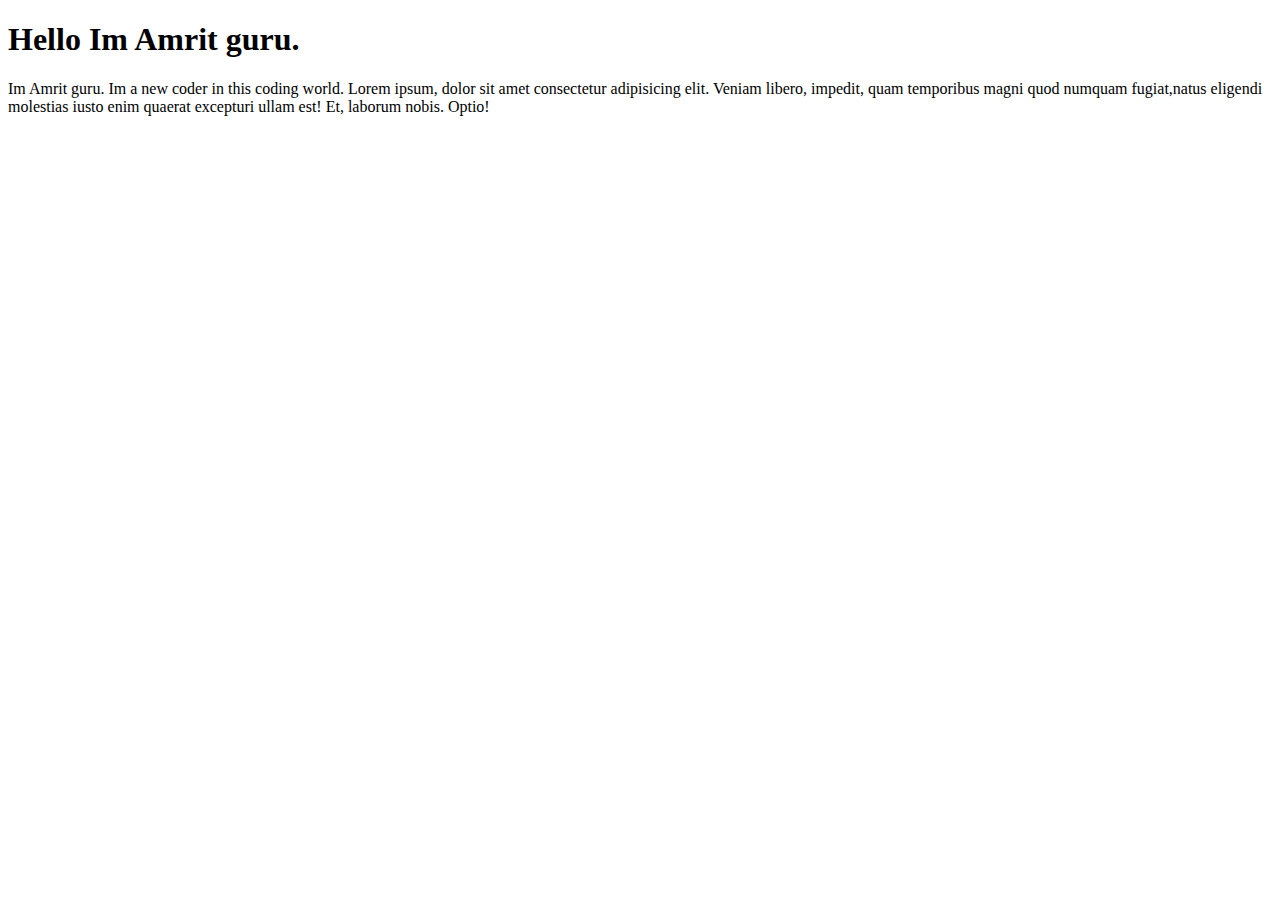
<file: index.html>
<!DOCTYPE html>
<html>
<head>
    <title> AMRIT GURU </title>
</head>
<body>
    <h1> Hello Im Amrit guru.</h1>
    <p>Im Amrit guru. Im a new coder in this coding world. Lorem ipsum, 
        dolor sit amet consectetur adipisicing elit. Veniam libero, impedit,
         quam temporibus magni quod numquam fugiat,natus eligendi molestias 
         iusto enim quaerat excepturi ullam est! Et, laborum nobis. Optio!</p>
</body>
</html>
</file>
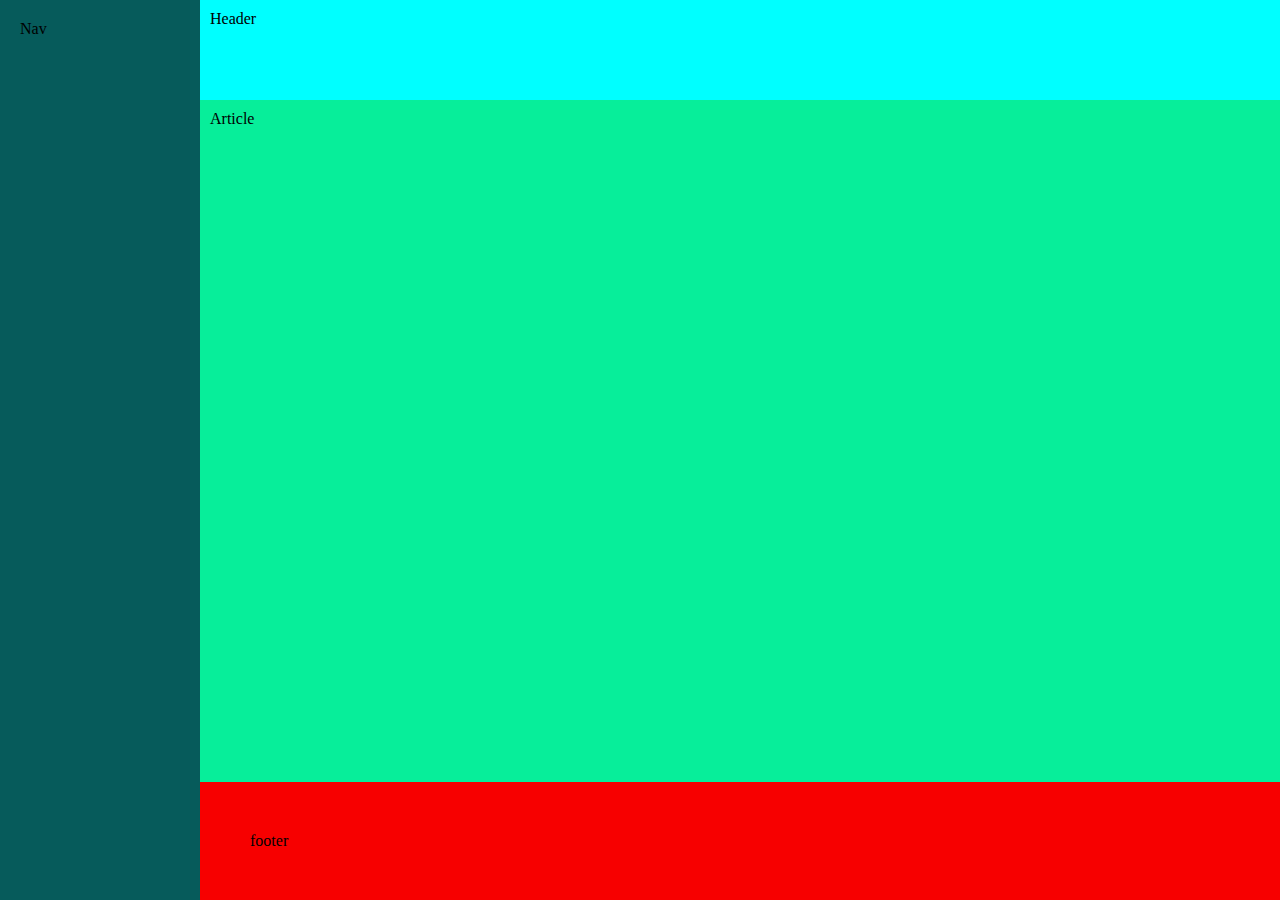
<file: 1header.nav.html>
<!DOCTYPE html>
<html lang="en">
<head>
    <title>header.foooter.nav</title>
    <style>
        body{
            margin: 0;
        }
        .container {
            display: grid;
            grid-template-areas: "nav header" "nav article" "nav footer";
            grid-template-columns: 200px 1fr;
            grid-template-rows: 100px 1fr;
            height: 100vh;
        }
        nav{
            grid-area: nav ;
            background-color: rgb(6, 91, 91);
            text-align: left;
            padding: 20px;
            
        }
        header{
            grid-area: header ;
            background-color: aqua;
            text-align: left;
            padding: 10px;
        }
        
        article{
            grid-area: article ;
            background-color: rgb(7, 238, 154);
            text-align: left;
            padding: 10px;
            
        }
        footer{
            grid-area: footer ;
            background-color: rgb(247, 0, 0);
            text-align: left;
            padding: 50px;
        }

        
       
    </style>
</head>
<body>
    <div class="container">
        <nav>Nav</nav>
        <header>Header</header>
        <article>Article</article>
        <footer>footer</footer> 
    </div> 
</body>

</html>
</file>
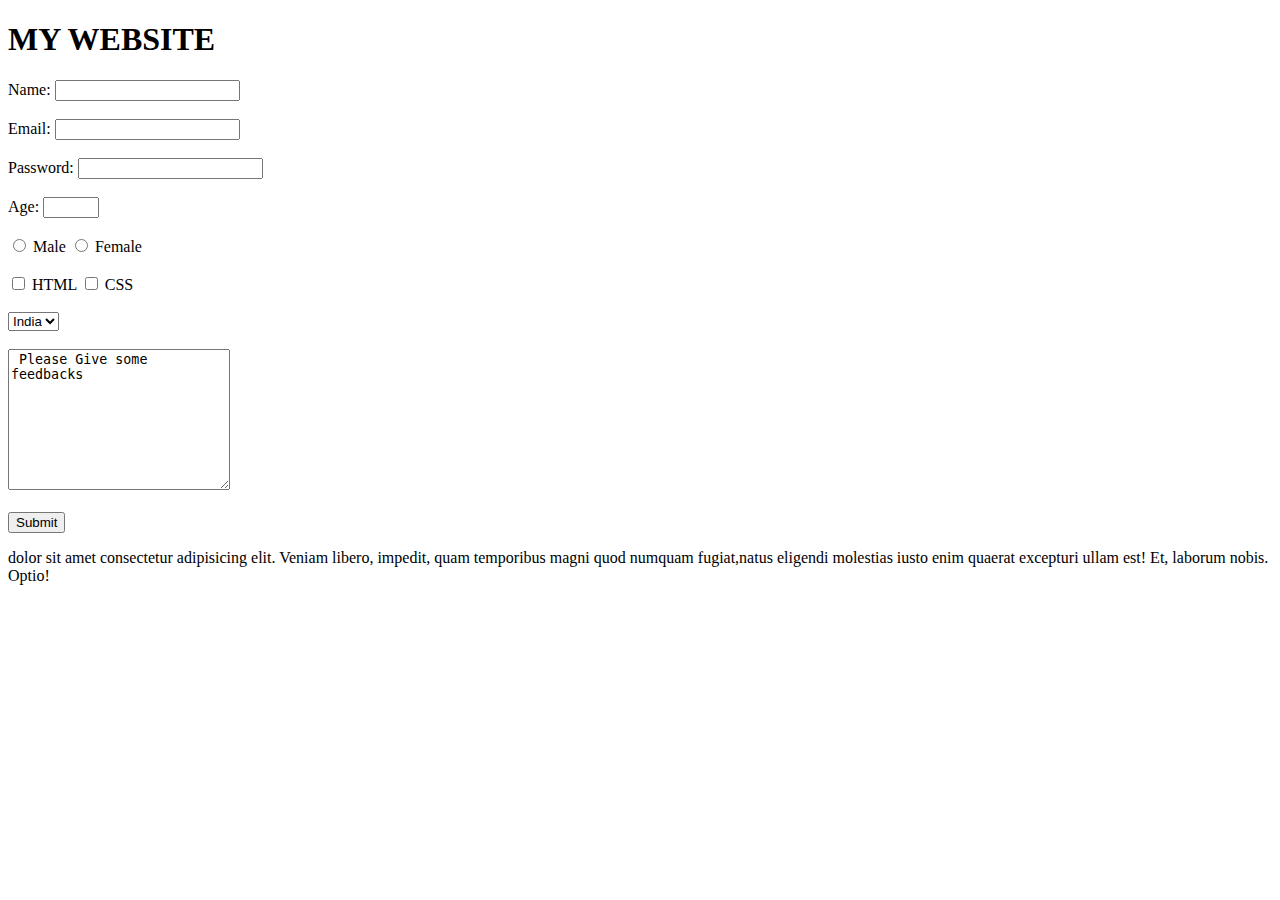
<file: 3rdweb.html>
<!DOCTYPE html>
<html>
<head>
    <title> my_website </title>
</head>
<body>
    <h1> MY WEBSITE </h1>
    <form>
        <label for="name">Name:</label>
        <input type="text" id="name" name="username" >

        <br><br>
        
        <label for="email">Email:</label>
        <input type="email" id="email" name="useremail">
        
        <br><br>

        <label for="password">Password:</label>
        <input type="password" id="password" name="userpass">
    
        <br><br>

        <label for="age">Age:</label>
        <input type="number" id="age" name="userage" min="1" max="90">

        <br><br>

        <input type="radio" name="gender" value="male"> Male
        <input type="radio" name="gender" value="female"> Female

        <br><br>

        <input type="checkbox" name="skills" value="HTML"> HTML
        <input type="checkbox" name="skills" value="CSS"> CSS

        <br><br>

        <select name="country">
            <option value="India">India</option>
            <option value="USA">USA</option>
        </select>

        <br><br>

        <textarea name="message" rows="9" cols="25"> Please Give some feedbacks</textarea>        
       
        <br><br>
        

        <input type="Submit" value="Submit">
        
        

 
    
    
    </form>
      <p> dolor sit amet consectetur adipisicing elit. Veniam libero, impedit,
         quam temporibus magni quod numquam fugiat,natus eligendi molestias 
         iusto enim quaerat excepturi ullam est! Et, laborum nobis. Optio!</p>
</body>
</html>
</file>
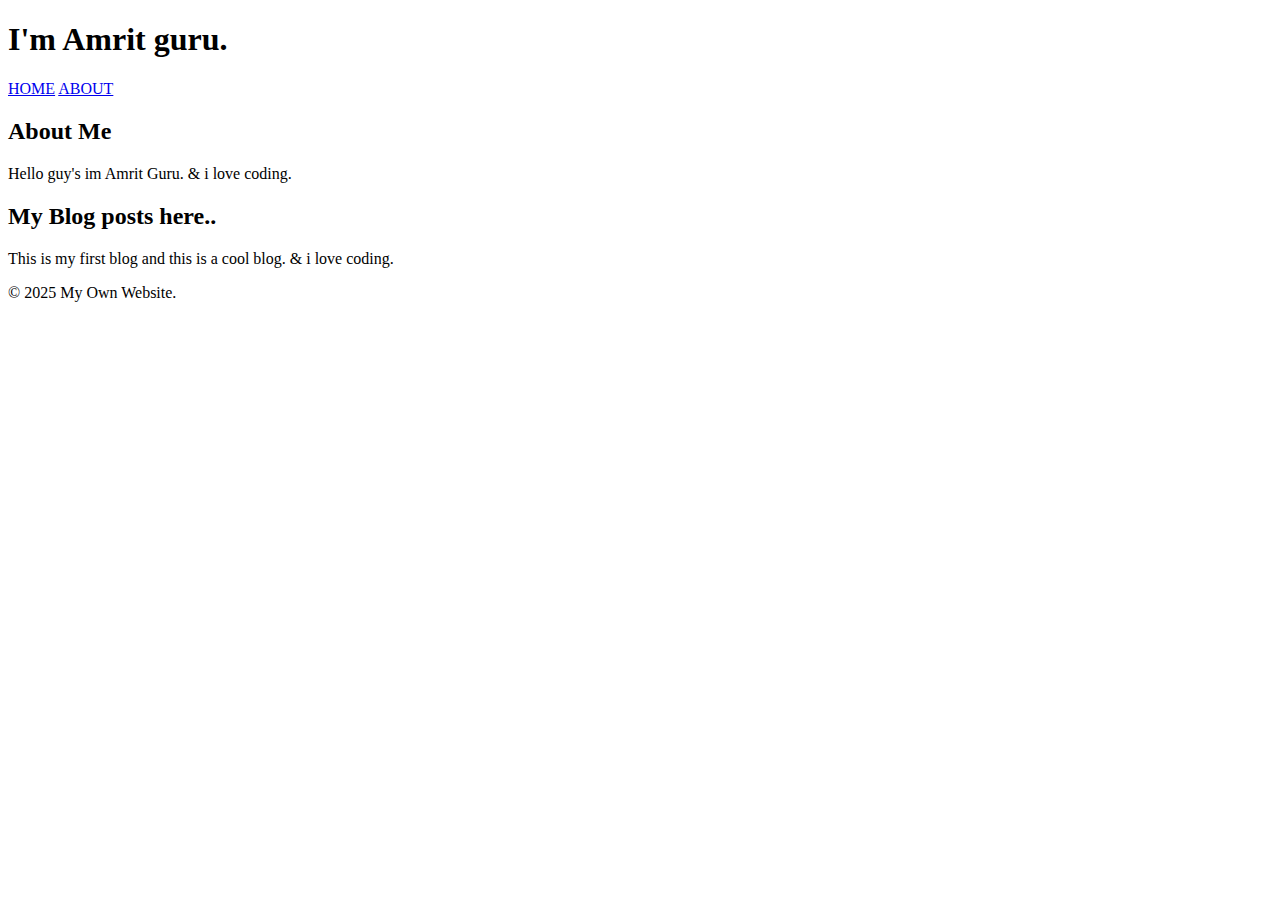
<file: 4th.html>
<!DOCTYPE html>
<html>
<head>
    <title> AMRIT GURU </title>
</head>
<body>
    <header>
    <h1> I'm Amrit guru.</h1>
    <nav> 
        <a href="#">HOME</a>
        <a href="#">ABOUT</a>
    </nav>
    </header>
    
    <main>
        <section>
            <h2>About Me</h2>
            <p> Hello guy's im Amrit Guru. & i love coding.</p>
        </section>

        <article>
            <h2>My Blog posts here..</h2>
            <p> This is my first blog and this is a cool blog. & i love coding.</p>
        </article>
    </main>

    <footer>
        <p>&copy; 2025 My Own Website.</p>
    </footer>


</body>
</html>
</file>
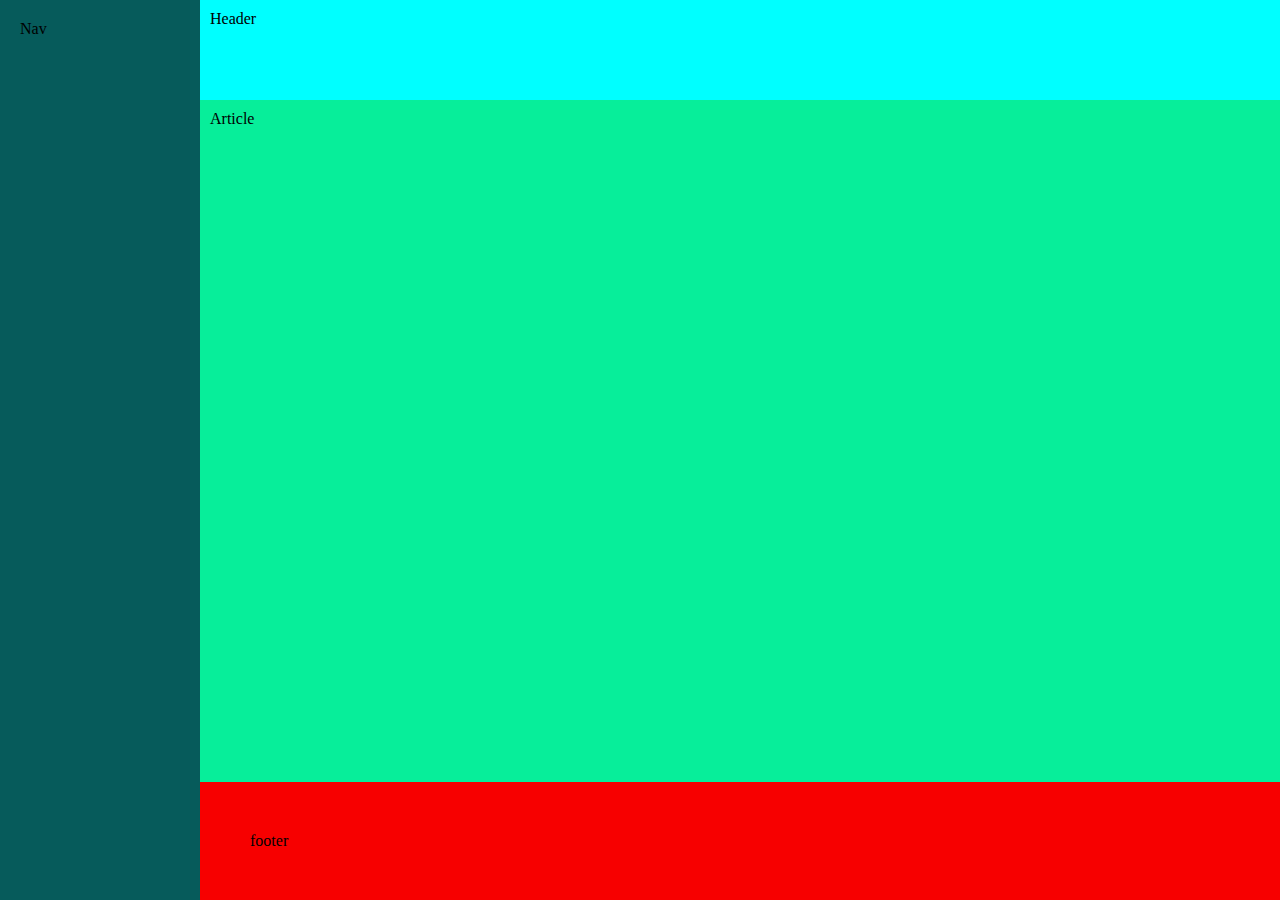
<file: `header.nav.html>
<!DOCTYPE html>
<html lang="en">
<head>
    <title>header.foooter.nav</title>
    <style>
        body{
            margin: 0;
        }
        .container {
            display: grid;
            grid-template-areas: "nav header" "nav article" "nav footer";
            grid-template-columns: 200px 1fr;
            grid-template-rows: 100px 1fr;
            height: 100vh;
        }
        nav{
            grid-area: nav ;
            background-color: rgb(6, 91, 91);
            text-align: left;
            padding: 20px;
            
        }
        header{
            grid-area: header ;
            background-color: aqua;
            text-align: left;
            padding: 10px;
        }
        
        article{
            grid-area: article ;
            background-color: rgb(7, 238, 154);
            text-align: left;
            padding: 10px;
            
        }
        footer{
            grid-area: footer ;
            background-color: rgb(247, 0, 0);
            text-align: left;
            padding: 50px;
        }

        
       
    </style>
</head>
<body>
    <div class="container">
        <nav>Nav</nav>
        <header>Header</header>
        <article>Article</article>
        <footer>footer</footer> 
    </div> 
</body>
</html>
</file>
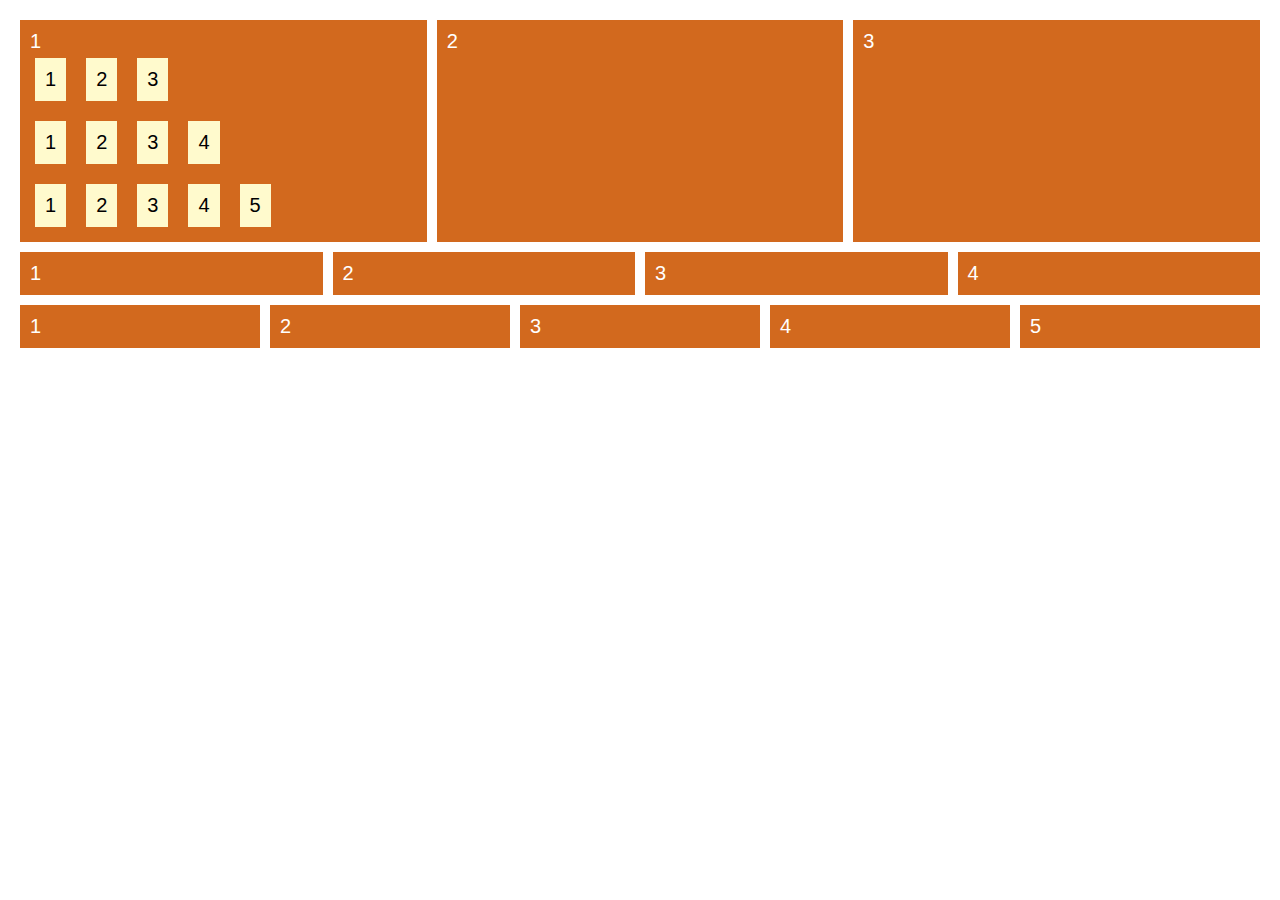
<file: flexbox.1.html>
<!DOCTYPE html>
<html lang="en">
<head>
  <meta charset="UTF-8" />
  <meta name="viewport" content="width=device-width, initial-scale=1.0"/>
  <title>Flexbox Task</title>
  <style>
    body {
      margin: 0;
      padding: 20px;
      font-family: sans-serif;
      background: white;
    }

    .container {
      display: flex;
      flex-wrap: wrap;
      gap: 10px;
    }

    .box {
      background-color: #d2691e;
      color: white;
      font-size: 20px;
      padding: 10px;
      flex-grow: 1;
    }

    .row {
      display: flex;
      gap: 10px;
      margin-bottom: 10px;
    }

    .nested {
      background-color: #fffacd;
      color: black;
      padding: 10px;
      margin: 5px;
      text-align: center;
    }

    .col {
      flex-direction: column;
    }

    .nested-container {
      display: flex;
      flex-direction: column;
      gap: 10px;
    }

    .nested-row {
      display: flex;
      gap: 10px;
    }
  </style>
</head>
<body>
  <div class="row">
    <div class="box" style="flex: 1">
      1
      <div class="nested-container">
        <div class="nested-row">
          <div class="nested">1</div>
          <div class="nested">2</div>
          <div class="nested">3</div>
        </div>
        <div class="nested-row">
          <div class="nested">1</div>
          <div class="nested">2</div>
          <div class="nested">3</div>
          <div class="nested">4</div>
        </div>
        <div class="nested-row">
          <div class="nested">1</div>
          <div class="nested">2</div>
          <div class="nested">3</div>
          <div class="nested">4</div>
          <div class="nested">5</div>
        </div>
      </div>
    </div>
    <div class="box" style="flex: 1">2</div>
    <div class="box" style="flex: 1">3</div>
  </div>

  <div class="row">
    <div class="box">1</div>
    <div class="box">2</div>
    <div class="box">3</div>
    <div class="box">4</div>
  </div>

  <div class="row">
    <div class="box">1</div>
    <div class="box">2</div>
    <div class="box">3</div>
    <div class="box">4</div>
    <div class="box">5</div>
  </div>
</body>
</html>
</file>
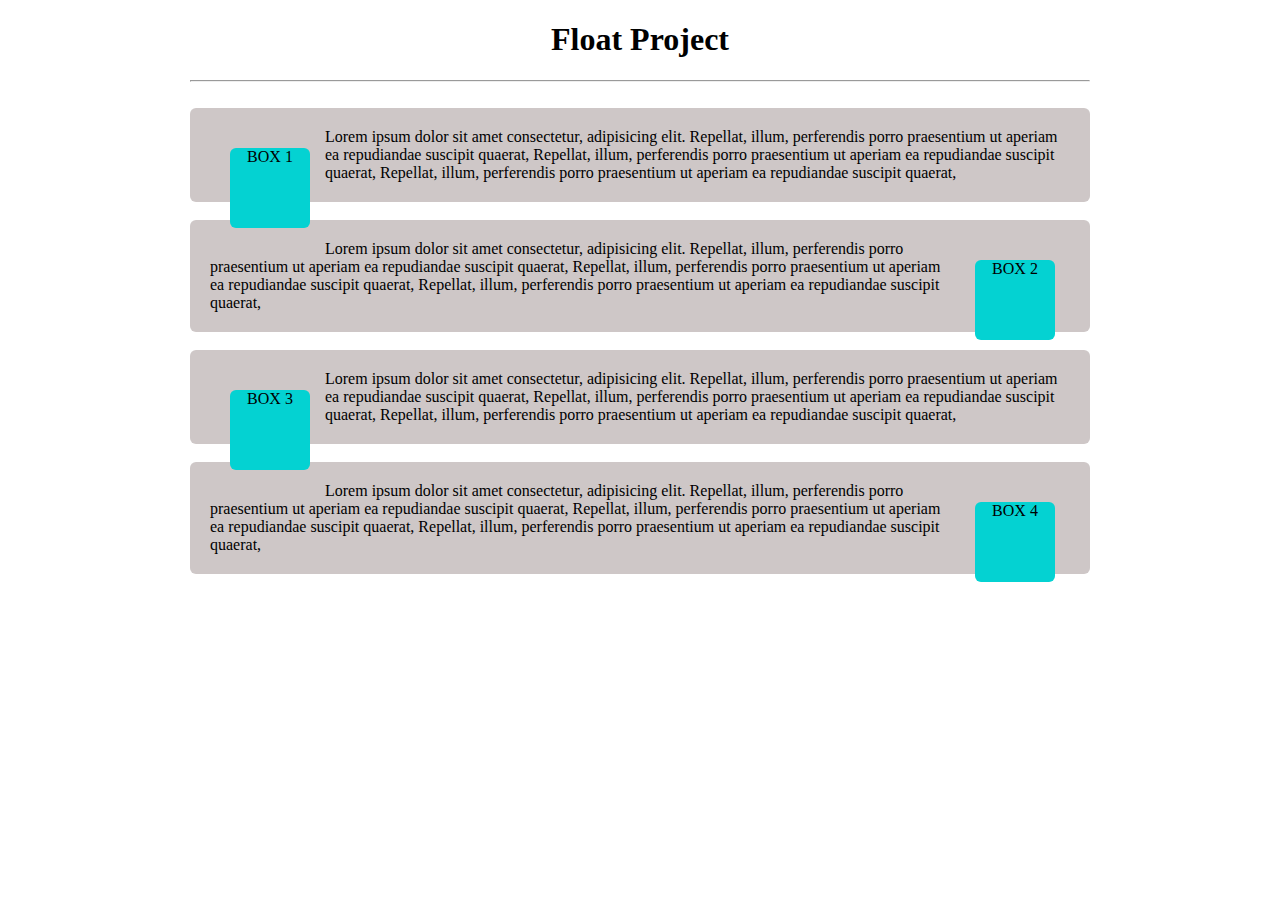
<file: float.html>
<!DOCTYPE html>
<html lang="en">
<head>
    <title>float</title>

    <style>
        h1{
            text-align: center;
        }
        body{
            margin: 0 auto;
            max-width: 900px;
            width: 90%;
        }
        
        .box-set,.box{
            border-radius: 6px;
        }
        .box-set{
            background: rgb(206, 199, 199);
            padding: 20px;
            
        }
        .box{
            text-align: calc();
            background: rgb(4, 210, 210);
            height: 80px;
            width: 80px;
            text-align: center;
            margin: 20px;
        }
        .box-1{
            float: left;
            margin-right: 15px;
            
        }
        .box-2{
            float: right;
            margin-right: 15px;
        }
        .box-3{
            float: left;
            margin-right: 15px;
        }
        .box-4{
            float: right;
            margin-right: 15px;
        }

    </style>
</head>
<body>
    <h1> Float Project </h1><hr><br>

    <div class="box-set"><div class="box box-1">BOX 1</div> Lorem ipsum dolor sit amet consectetur, adipisicing elit. 
        Repellat, illum, perferendis porro praesentium ut aperiam ea repudiandae suscipit quaerat, 
        Repellat, illum, perferendis porro praesentium ut aperiam ea repudiandae suscipit quaerat, 
        Repellat, illum, perferendis porro praesentium ut aperiam ea repudiandae suscipit quaerat, 
        </div><br>

    <div class="box-set"><div class="box box-2">BOX 2</div>Lorem ipsum dolor sit amet consectetur, adipisicing elit. 
        Repellat, illum, perferendis porro praesentium ut aperiam ea repudiandae suscipit quaerat, 
        Repellat, illum, perferendis porro praesentium ut aperiam ea repudiandae suscipit quaerat, 
        Repellat, illum, perferendis porro praesentium ut aperiam ea repudiandae suscipit quaerat, 
        </div><br>

    <div class="box-set"><div class="box box-3">BOX 3</div>Lorem ipsum dolor sit amet consectetur, adipisicing elit. 
        Repellat, illum, perferendis porro praesentium ut aperiam ea repudiandae suscipit quaerat, 
        Repellat, illum, perferendis porro praesentium ut aperiam ea repudiandae suscipit quaerat, 
        Repellat, illum, perferendis porro praesentium ut aperiam ea repudiandae suscipit quaerat, 
        </div><br>

    <div class="box-set"><div class="box box-4">BOX 4</div>Lorem ipsum dolor sit amet consectetur, adipisicing elit. 
        Repellat, illum, perferendis porro praesentium ut aperiam ea repudiandae suscipit quaerat,  
        Repellat, illum, perferendis porro praesentium ut aperiam ea repudiandae suscipit quaerat, 
        Repellat, illum, perferendis porro praesentium ut aperiam ea repudiandae suscipit quaerat, 
</div><br>
    
    
</body>
</html>
</file>
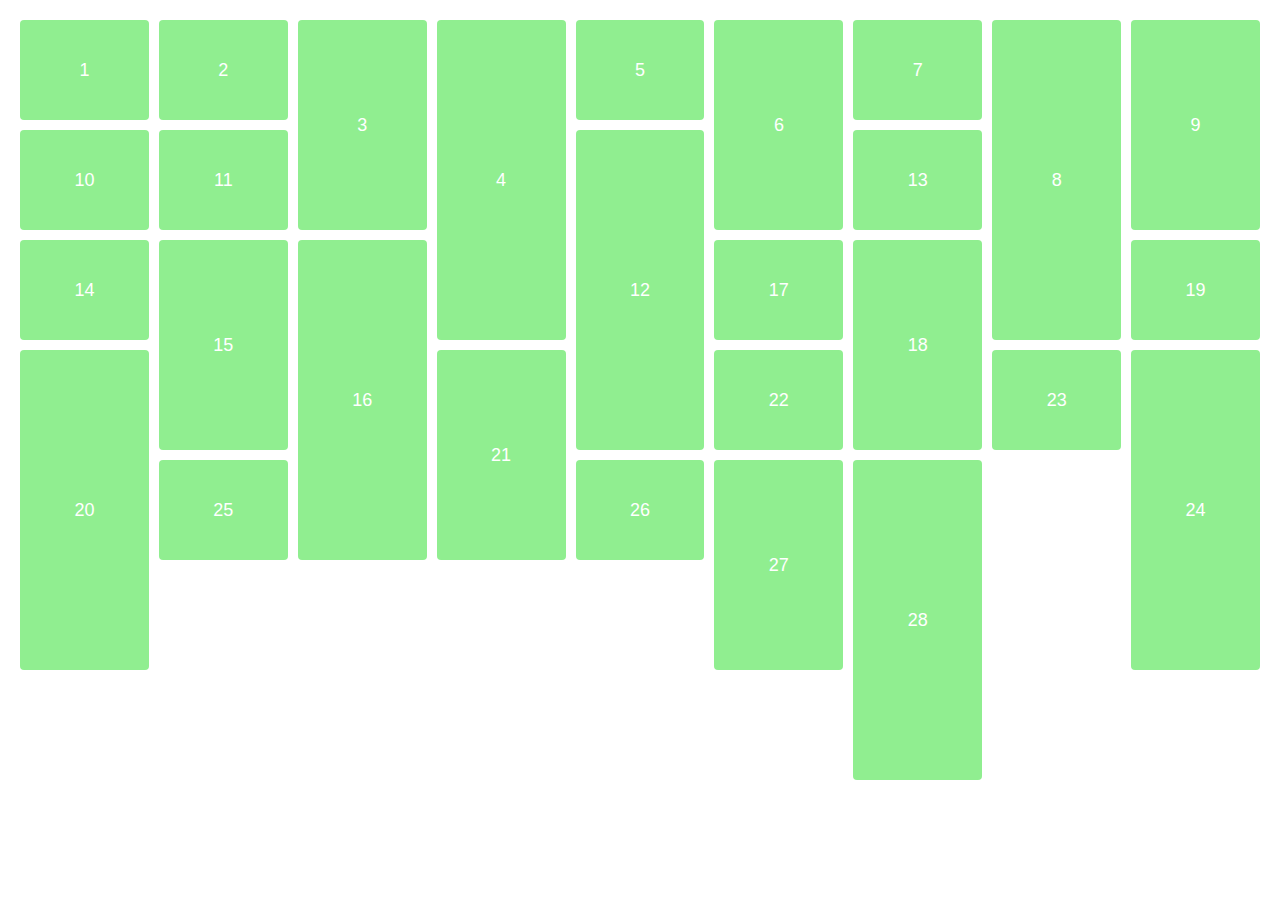
<file: grid.html>
<!DOCTYPE html>
<html lang="en">
<head>
    <title>grid</title>
    <style>
        body{
            margin: 0;
            padding: 20px;
            background-color: #fff;
            font-family: sans-serif;
        }

        .grid-container{
            display: grid;
            grid-template-columns: 
            repeat(auto-fill, minmax(120px, 1fr));
            grid-auto-rows: 100px;
            gap: 10px;
            
        }

        .grid-item{
            background-color: lightgreen;
            display: flex;
            justify-content: center;
            align-items: center;
            font-size: 18px;
            color: #fff;
            border-radius: 4px;
        }
        .grid-item:nth-child(3n) {
            grid-row: span 2;
        }
        .grid-item:nth-child(4n){
            grid-row: span 3;
        }

    </style>
</head>
<body>
    <div class="grid-container">
        <div class="grid-item">1</div>
        <div class="grid-item">2</div>
        <div class="grid-item">3</div>
        <div class="grid-item">4</div>
        <div class="grid-item">5</div>
        <div class="grid-item">6</div>
        <div class="grid-item">7</div>
        <div class="grid-item">8</div>
        <div class="grid-item">9</div>
        <div class="grid-item">10</div>
        <div class="grid-item">11</div>
        <div class="grid-item">12</div>
        <div class="grid-item">13</div>
        <div class="grid-item">14</div>
        <div class="grid-item">15</div>
        <div class="grid-item">16</div>
        <div class="grid-item">17</div>
        <div class="grid-item">18</div>
        <div class="grid-item">19</div>
        <div class="grid-item">20</div>
        <div class="grid-item">21</div>
        <div class="grid-item">22</div>
        <div class="grid-item">23</div>
        <div class="grid-item">24</div>
        <div class="grid-item">25</div>
        <div class="grid-item">26</div>
        <div class="grid-item">27</div>
        <div class="grid-item">28</div>   
    </div>
</body>
</html>
</file>
